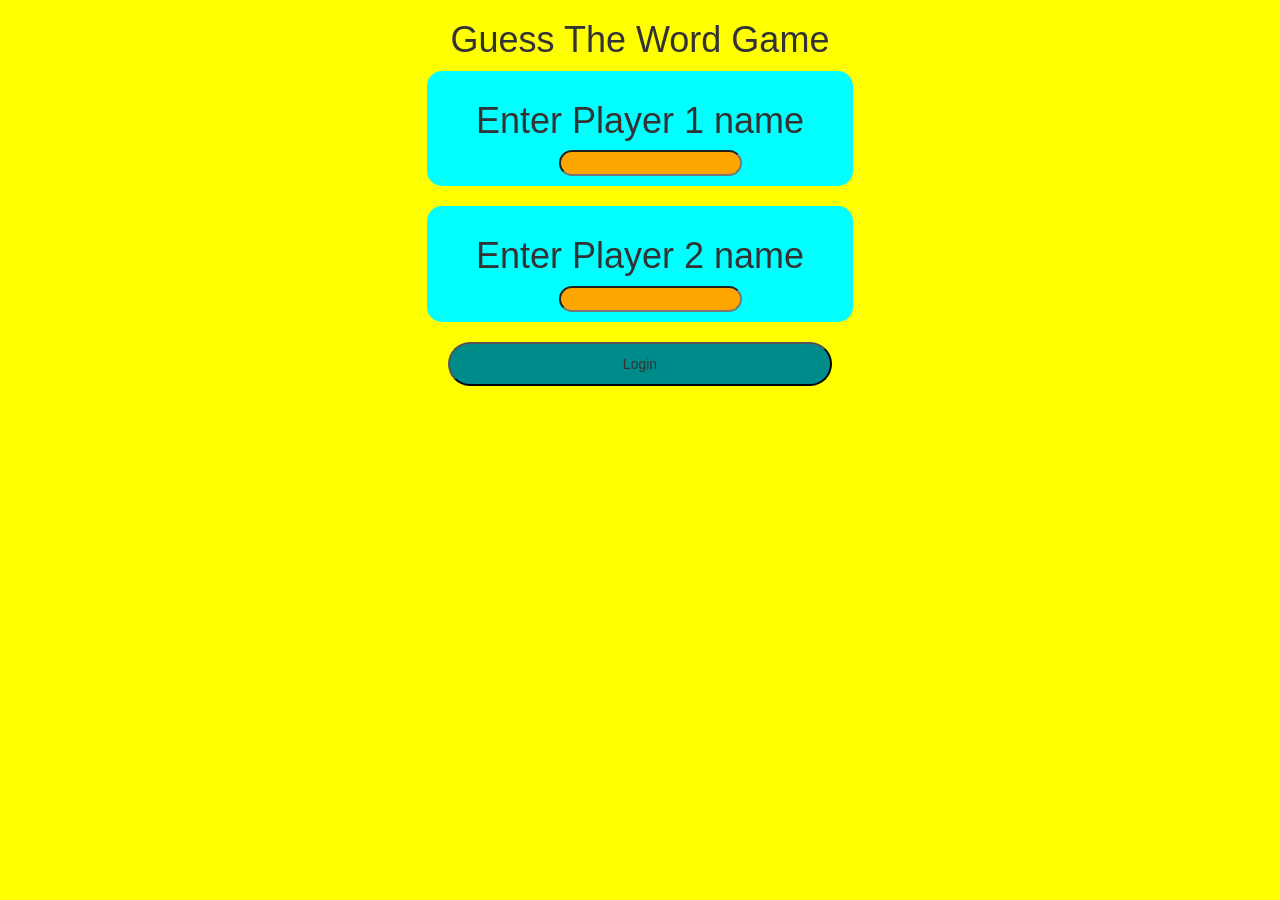
<file: index.html>
<!DOCTYPE html>
<html>
<head>
	<title>Guess The Word</title>

<meta name="viewport" content="width=device-width, initial-scale=1">
<link rel="stylesheet" href="https://maxcdn.bootstrapcdn.com/bootstrap/3.4.0/css/bootstrap.min.css">
<script src="https://ajax.googleapis.com/ajax/libs/jquery/3.4.1/jquery.min.js"></script>
<script src="https://maxcdn.bootstrapcdn.com/bootstrap/3.4.0/js/bootstrap.min.js"></script>

<link rel="stylesheet" type="text/css" href="game.css">

<script src="game_login.js"></script>
</head>
<body style="background-color: yellow;">
	<center>
<h1>Guess The Word Game </h1>
<div id="image_div" class="col-lg-4 col-sm-8 col-xs-11 " style="width: 30%; float: none;">

</div>
<div class=" col-lg-4 col-sm-8 col-xs-11 login_div1">
	<h1>Enter Player 1 name</h1>
	<input id="player1_name">
</div>
<br>
<div class=" col-lg-4 col-sm-8 col-xs-11 login_div2">
	<h1>Enter Player 2 name</h1>
	<input id="player2_name">
</div>
<br>
<button  id="Login"onclick="adduser()" style="width: 30%;" >Login</button>
</center>
</body>
</html>
</file>
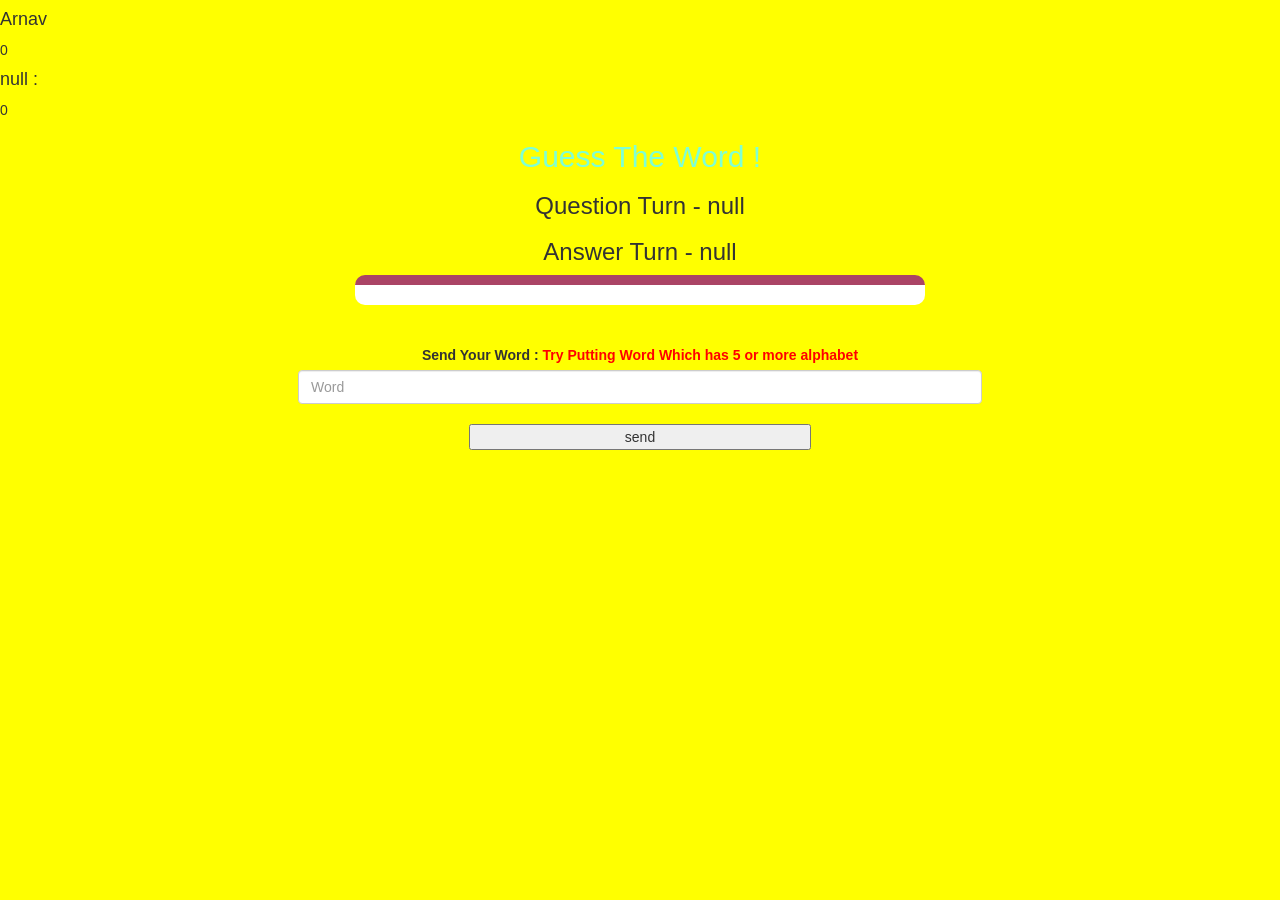
<file: game_page.html>
<html>

<head><title>Guess The Word</title>
    <meta name="viewport" content="width=device-width, initial-scale=1">
    <link rel="stylesheet" href="https://maxcdn.bootstrapcdn.com/bootstrap/3.4.0/css/bootstrap.min.css">
    <script src="https://ajax.googleapis.com/ajax/libs/jquery/3.4.1/jquery.min.js"></script>
    <script src="https://maxcdn.bootstrapcdn.com/bootstrap/3.4.0/js/bootstrap.min.js"></script>
    <link rel="stylesheet" type="text/css" href="game.css">
</head>
<body style="background-color: yellow;">
    <h4 id="player_name1"></h4>
    <span id="player1score"></span>
    <br>
    <h4 id="player_name2"></h4>
    <span id="player2score"></span>
    <div class="container">
<center>
<h2 style="color:aquamarine;" >Guess The Word !</h2>
<h3 id="player_question"></h3>
<h3 id="player_answer"></h3>
<div id="output" class="col-lg-6"></div>
<br>
<br>
<label>Send Your Word : <b style="color: red;">Try Putting Word Which has 5 or more alphabet</b></label>
<input type="text" id="word" class="form-control" placeholder="Word">
<br>
<button onclick="send()" classbtn=" btn-success" style="width: 30%;">send</button>
</center>
    </div>
</body>
<script src="game_page.js"></script>
</html>
</file>
<file: game.css>
.login_div1 , .login_div2
	{
		background: white;
		padding: 10px;
		float: none;
		border-radius: 15px;
		background-color: cyan;
	}


#player1_name , #player2_name
{
	display: inline-block;
	margin-left: 20px;
	background-color: orange;
	border-radius: 20px;
}
#word
{
	width: 60%;
}
#word_display
{
	letter-spacing: 5px;
}
#output
{
background: white;
border-radius: 10px;
border-top: 10px solid #AA4465;
padding: 10px;
float: none;
text-align: left;
}
#Login{
	background-color: darkcyan;
	padding-top: 10px;
	padding-bottom: 10px;
	border-radius: 30px;
}
</file>
